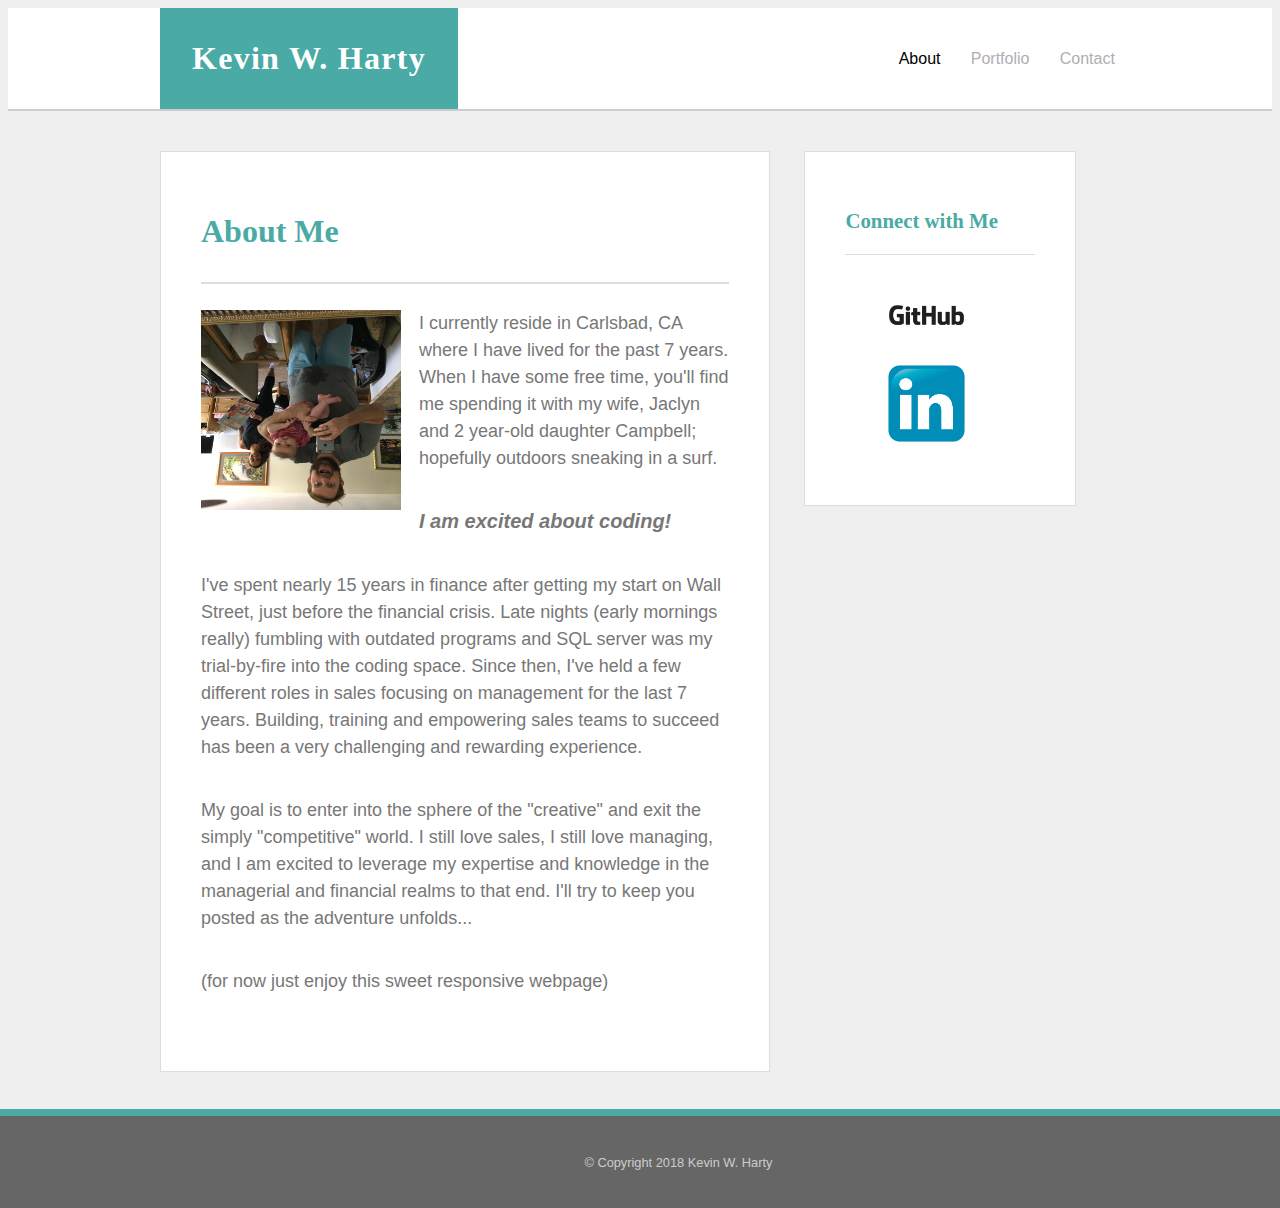
<file: index.html>
<!DOCTYPE html>
<html lang="en">

<head>
    <meta charset="UTF-8">
    <title>Kevin W. Harty / About Me</title>
    <!-- <link rel="stylesheet" href="./assets/css/reset.css">-->
    <link rel="stylesheet" type="text/css" href="styles.css">
</head>

<body>

    <header>
        <div class="container">
            <div class="name">
                <div class="logo">Kevin W. Harty</div>
            </div>
            <nav class="nav">
                <ul>
                    <li>
                        <a href="#" class="active">About</a>
                    </li>
                    <li>
                        <a href="portfolio.html">Portfolio</a>
                    </li>
                    <li>
                        <a href="contact.html">Contact</a>
                    </li>
                </ul>
            </nav>
        </div>
        <!-- .container -->
    </header>

    <div class="content">
        <!-- Main content -->
        <div class="main">
            <h1 class="page-title">About Me</h1>
            <p>
                <img class="headshot" src="./assets/pic1.jpg" alt="Photo of Kevin Harty"> I currently reside in Carlsbad, CA where I have lived for the past 7 years. When I have some free time,
                you'll find me spending it with my wife, Jaclyn and 2 year-old daughter Campbell; hopefully outdoors sneaking
                in a surf.
            </p>
            <p><b><i>
                I am excited about coding!
            </b></i></p>
            <p>
                I've spent nearly 15 years in finance after getting my start on Wall Street, just before the financial crisis. Late nights
                (early mornings really) fumbling with outdated programs and SQL server was my trial-by-fire into the coding
                space. Since then, I've held a few different roles in sales focusing on management for the last 7 years.
                Building, training and empowering sales teams to succeed has been a very challenging and rewarding experience.
            </p>
            <p>
                My goal is to enter into the sphere of the "creative" and exit the simply "competitive" world. I still love sales, I still
                love managing, and I am excited to leverage my expertise and knowledge in the managerial and financial realms
                to that end. I'll try to keep you posted as the adventure unfolds...
            </p>

            <p>
                (for now just enjoy this sweet responsive webpage)
        </div>
        <!-- .main -->

        <div class="sidebar">
            <h2 class="sidebar-title">Connect with Me</h2>
            <ul class="social">
                <li>
                    <a href="https://github.com/kwharty" target="_blank">
                        <img src="assets/github-logo.png" alt="GitHub">
                    </a>
                </li>
                <li>
                    <a href="https://www.linkedin.com/in/kevin-h-61547a41/" target="_blank">
                        <img src="assets/Logo-LinkedIn.jpg" alt="LinkedIn">
                    </a>
                </li>

            </ul>
        </div>
        <!-- .sidebar -->

    </div>
    <!-- .content -->
    <footer>
        &copy; Copyright 2018 Kevin W. Harty
    </footer>

</body>

</html>
</file>
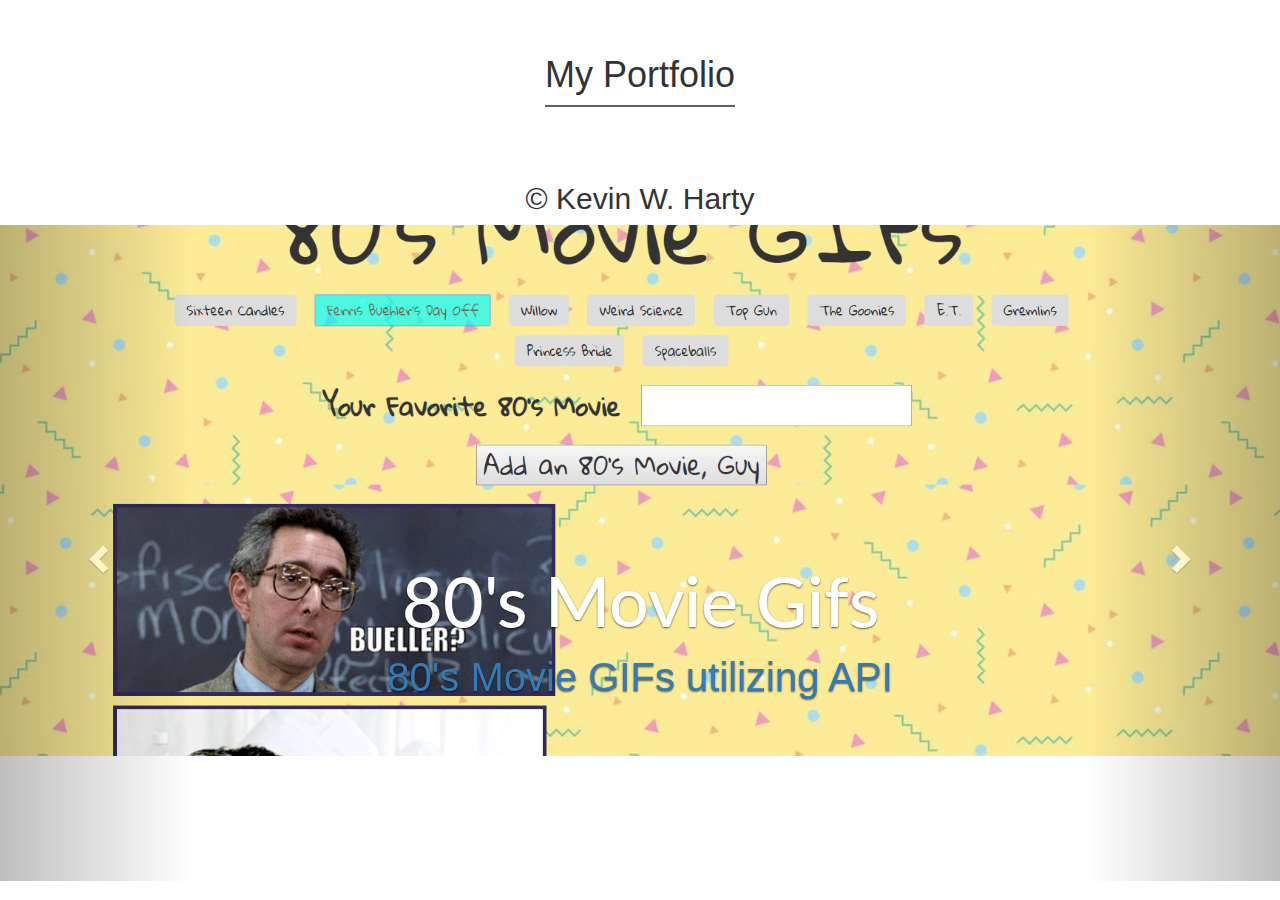
<file: portfolio.html>
<!DOCTYPE html>
<html lang="en">

<head>
    <meta charset="UTF-8">
    <meta name="viewport" content="width=device-width, initial-scale=1.0">
    <meta http-equiv="X-UA-Compatible" content="ie=edge">
    <title>Document</title>

    <link href="https://fonts.googleapis.com/css?family=Lato" rel="stylesheet">
    <link rel="stylesheet" href="https://stackpath.bootstrapcdn.com/bootstrap/4.1.3/css/bootstrap.min.css" integrity="sha384-MCw98/SFnGE8fJT3GXwEOngsV7Zt27NXFoaoApmYm81iuXoPkFOJwJ8ERdknLPMO"
        crossorigin="anonymous">
    <link rel="stylesheet" href="./assets/style.css">
    <script src="https://code.jquery.com/jquery-3.3.1.slim.min.js" integrity="sha384-q8i/X+965DzO0rT7abK41JStQIAqVgRVzpbzo5smXKp4YfRvH+8abtTE1Pi6jizo"
        crossorigin="anonymous"></script>
    <script src="https://cdnjs.cloudflare.com/ajax/libs/popper.js/1.14.3/umd/popper.min.js" integrity="sha384-ZMP7rVo3mIykV+2+9J3UJ46jBk0WLaUAdn689aCwoqbBJiSnjAK/l8WvCWPIPm49"
        crossorigin="anonymous"></script>
    <script src="https://cdnjs.cloudflare.com/ajax/libs/jquery/3.2.1/jquery.min.js"></script>
    <script src="https://stackpath.bootstrapcdn.com/bootstrap/4.1.3/js/bootstrap.min.js" integrity="sha384-ChfqqxuZUCnJSK3+MXmPNIyE6ZbWh2IMqE241rYiqJxyMiZ6OW/JmZQ5stwEULTy"
        crossorigin="anonymous"></script>
    <link rel="stylesheet" href="./assets/style.css">
    <link rel="stylesheet" href="https://maxcdn.bootstrapcdn.com/bootstrap/3.3.7/css/bootstrap.min.css" integrity="sha384-BVYiiSIFeK1dGmJRAkycuHAHRg32OmUcww7on3RYdg4Va+PmSTsz/K68vbdEjh4u"
        crossorigin="anonymous">
    <link href='https://fonts.googleapis.com/css?family=Lato' rel='stylesheet' type='text/css'>
    <script src="assets/style.css"></script>

    <script src="https://ajax.googleapis.com/ajax/libs/jquery/1.11.1/jquery.min.js"></script>

    <script src="https://maxcdn.bootstrapcdn.com/bootstrap/3.3.1/js/bootstrap.min.js"></script>

    <script src="https://code.jquery.com/jquery-3.3.1.js" integrity="sha256-2Kok7MbOyxpgUVvAk/HJ2jigOSYS2auK4Pfzbm7uH60=" crossorigin="anonymous"></script>

    <script type="text/javascript">

        {

            $('#carouselFade').carousel();

        }

    </script>

</head>

<body>


    <div style='text-align:center;'>
        <h1 style='text-align: center;margin: 55px 0px;border-bottom: 2px solid rgb(97, 97, 97); display:inline-block;padding-bottom:10px'>My Portfolio</h1>
        <h2>&copy; Kevin W. Harty</h2>
    </div>
    <div id="carouselFade" class="carousel slide carousel-fade" data-ride="carousel">

        <!-- Wrapper for slides -->
        <div class="carousel-inner" role="listbox">
            <div class="item active">
                <div class="carousel-caption">
                    <h3>80's Movie Gifs</h3>
                    <a href="https://kwharty.github.io/80sGiphy/" target="_blank">80's Movie GIFs utilizing API</a>
                </div>
            </div>
            <div class="item">
                <div class="carousel-caption">
            
                    <h3>Last Game / Next Game</h3>
                    <a href="https://nortonnice.github.io/ZINK2/" target="_blank">NFL entertainment app with score updates and ticket data via multiple APIs </a>
                </div>
            </div>
            <div class="item">
                <div class="carousel-caption">
                    <h3>Villanova Basketball</h3>
                    <a href="https://kwharty.github.io/Unit-4-Game/" target="_blank">Fun game using Javascript </a>
                </div>
                </div>
                <div class="item">
                    <div class="carousel-caption">
                        <h3>Villanova Trivia</h3>
                        <a href="https://kwharty.github.io/TriviaGame/" target="_blank">Interactive Javascript Trivia Game </a>
                    </div>
                </div>
                <div class="item">
                    <div class="carousel-caption">
                        <h3>LIRI Node App</h3>
                        <a href="https://kwharty.github.io/liri-node-app/" target="_blank">Node App that references multiple APIs</a>
                    </div>
                    </div>

                    <div class="item">
                        <div class="carousel-caption">
                            <h3>DayTrader</h3>
                            <a href="https://daytraderproject2.herokuapp.com/" target="_blank">Stock Trading App usings APIs and custom algorithms</a>
                        </div>
                        </div>
            </div>

            <!-- Controls -->
            <a class="left carousel-control" href="#carouselFade" role="button" data-slide="prev">
                <span class="glyphicon glyphicon-chevron-left" aria-hidden="true"></span>
                <span class="sr-only">Previous</span>
            </a>
            <a class="right carousel-control" href="#carouselFade" role="button" data-slide="next">
                <span class="glyphicon glyphicon-chevron-right" aria-hidden="true"></span>
                <span class="sr-only">Next</span>
            </a>
        </div>







</body>

</html>
</file>
<file: styles.css>
html {
	position: relative;
}
html, body {
	font-family: Arial, 'Helvetica Neue', Helvetica, sans-serif;
	color: #777777;
	background-color: #efefef;
	background: #efefef;
}

h1, h2, h3, h4, h5, h6 {
	font-family: 'Georgia', Times, 'Times New Roman', serif;
	color: #4aaaa5;
}

a {
	text-decoration: none;
}
b {
	font-size: 20px;
	margin: 0%;
	padding: -5%;
}

b:hover {
	font-size: 75px;
/* margin:	2em -2em -2em 2em; */
	padding: 20%;
	color: #4aaaa5;
	line-height: 1em;
	/*-ms-transform: scale(1.1,1.1);
	-webkit-transform: scale(1.1,1.1);
	-moz-transform: scale(1.1,1.1);
	-o-transform: scale(1.1,1.1);
	transform: scale(1.1,1.1);*/
}

h1 {
	font-size: 18px;
}

h2 {
	font-size: 16px;
}

/* **************************
Layout 
************************** */

/* Header */
header {
	width: 100%;
	height: auto;
	border-bottom: 2px solid #cccccc;
	background-color: #ffffff;
}

header .container {
	width: 960px;
	margin: 0 auto;
}

.name, .nav {

	display: inline-block;
    vertical-align: middle;
    margin: 0;
    padding: 0;
}

.name {
	width: 50%;
}

.logo {
	display: inline-block;
	font-family: 'Georgia', Times, 'Times New Roman', serif;
	font-weight: bold;
    font-size: 2em;
    width: 20%;
	letter-spacing: 0.04em;
	background-color: #4aaaa5;
	color: #ffffff;
	padding: 1em;
	width: auto;
}


.nav {
	width: 49%;
	text-align: right;
	color: #b1adb3;
	font-weight: normal;
}

.nav ul li {
	display: inline-block;
	padding-left: 3%;
	margin-left: 3%;
}

.nav ul li a {
	color: #b1adb3;
	text-decoration: none;
	-webkit-transition: color .4s;
	transition: color .4s;
}

.nav ul li a:hover {
	color: #4aaaa5;
}

.nav ul li a.active {
	color: #000000;
}


/* Main Content Area */
.content {
	width: 960px;
	clear: both;
	margin: 0 auto 6em auto;
}

.main {
	display: inline-block;
	width: 55%;
	margin: 40px 0;
	padding: 40px;
	background-color: #ffffff;
	border: 1px solid #dddddd;
}

.main h1 {
	font-size: 2em;
	font-weight: bold;
	padding-bottom: 1em;
	margin-bottom: 0.8em;
	border-bottom: 2px solid #dddddd;
}

.main p {
	font-size: 18px;
	line-height: 1.5em;
	margin-bottom: 2em;
}

img.headshot {
	float: left;
	padding: 0 1em 1em 0;
	width: 200px;
	height: 200px;
}

/* Sidebar */
.sidebar {
	display: inline-block;
	width: 190px;
	padding: 40px;
	margin: 40px 0 0 30px;
	vertical-align: top;
	background-color: #ffffff;
	border: 1px solid #dddddd;
}

.sidebar h2 {
	font-size: 1.3em;
	font-weight: bold;
	padding-bottom: 1em;
	margin-bottom: 1em;
	border-bottom: 1px solid #dddddd;
}

.sidebar ul li {
	display: inline-block;
	margin: 0;
	padding: 0;
	-webkit-transition: all 5s;
	-webkit-transition-timing-function: ease-out;
	transition: all .2s;
	transition-timing-function: ease-out;

}

.sidebar ul li:hover {
	-ms-transform: scale(1.1,1.1);
	-webkit-transform: scale(1.1,1.1);
	-moz-transform: scale(1.1,1.1);
	-o-transform: scale(1.1,1.1);
	transform: scale(1.1,1.1);
}

.social img {
	width: 55%;
    height: auto;
   /* float: left;*/
}

/* Footer */
footer {
	position: absolute;
	left: 0;
	bottom: 0;
	width: 100%;
	padding: 3em;
	text-align: center;
	font-size: 0.8em;
	color: #cccccc;
	background-color: #666666;
	border-top: 7px solid #4aaaa5;
}

/* from w3 but do nothing */ /*$grid-columns:      12;
$grid-gutter-width: 30px;

$grid-breakpoints: (
  // Extra small screen / phone
  xs: 0,
  // Small screen / phone
  sm: 576px,
  // Medium screen / tablet
  md: 768px,
  // Large screen / desktop
  lg: 992px,
  // Extra large screen / wide desktop
  xl: 1200px
);

$container-max-widths: (
  sm: 540px,
  md: 720px,
  lg: 960px,
  xl: 1140px
);

/* Responsive layout - when the screen is less than 700px wide, make the two columns stack on top of each other instead of next to each other */
@media only screen and (max-width: 980px) {
    body {   
		flex-direction: column;
		background-color: blue;
    }
}/* Responsive layout - when the screen is less than 700px wide, make the two columns stack on top of each other instead of next to each other */
@media only screen and (max-width: 768px) {
    body {   
		flex-direction: column;
		background-color:red;
    }
}/* Responsive layout - when the screen is less than 700px wide, make the two columns stack on top of each other instead of next to each other */
@media only screen and (max-width: 640px) {
    body {   
		flex-direction: column;
		background-color: green;
    }
}
</file>
<file: assets/style.css>
body {
    font-family: 'Lato', sans-serif;
  }
  .carousel-fade .carousel-inner .item {
    opacity: 0;
    transition-property: opacity;
  }
  
  .carousel-fade .carousel-inner .active {
    opacity: .5;
  }
  
  .carousel-fade .carousel-inner .active.left,
  .carousel-fade .carousel-inner .active.right {
    left: 0;
    opacity: 0;
    z-index: 1;
  }
  
  .carousel-fade .carousel-inner .next.left,
  .carousel-fade .carousel-inner .prev.right {
    opacity: 1;
  }
  
  .carousel-fade .carousel-control {
    z-index: 2;
  } 
  @media all and (transform-3d), (-webkit-transform-3d) {
      .carousel-fade .carousel-inner > .item.next,
      .carousel-fade .carousel-inner > .item.active.right {
        opacity: 0;
        -webkit-transform: translate3d(0, 0, 0);
                transform: translate3d(0, 0, 0);
      }
      .carousel-fade .carousel-inner > .item.prev,
      .carousel-fade .carousel-inner > .item.active.left {
        opacity: 0;
        -webkit-transform: translate3d(0, 0, 0);
                transform: translate3d(0, 0, 0);
      }
      .carousel-fade .carousel-inner > .item.next.left,
      .carousel-fade .carousel-inner > .item.prev.right,
      .carousel-fade .carousel-inner > .item.active {
        opacity: 1;
        -webkit-transform: translate3d(0, 0, 0);
                transform: translate3d(0, 0, 0);
      }
  } 
  .carousel-caption {
      text-shadow: 0 10px 20px rgba(0,0,0,.9);
    font-size:40px;
    
  }
  .carousel-caption h3 {
    font-size: 70px;
    font-family: 'Lato', sans-serif;
    
  }
      html,
      body,
      .carousel,
      .carousel-inner,
      .carousel-inner .item {
        height: 90%;
    
      } 
      .item:nth-child(1) {
        background: url("./images/giphy.PNG");
    background-size: cover;
    background-position: center center;
    background-repeat: no-repeat;
      }
  
      .item:nth-child(2) {
        background: url("./images/zink.PNG");
    background-size: cover;
    background-position: center center;
    background-repeat: no-repeat;
      }
  
      .item:nth-child(3) {
        background: url("./images/unit4.PNG");
    background-size: cover;
    background-position: center center;
    background-repeat: no-repeat;
      }

      .item:nth-child(4) {
        background: url("./images/nova.PNG");
    background-size: cover;
    background-position: center center;
    background-repeat: no-repeat;
      }

      .item:nth-child(5) {
        background: url("./images/LIRI.PNG");
    background-size: cover;
    background-position: center center;
    background-repeat: no-repeat;
      }

      .item:nth-child(6) {
        background: url("./images/DayTrader.PNG");
    background-size: cover;
    background-position: center center;
    background-repeat: no-repeat;
      }
</file>
